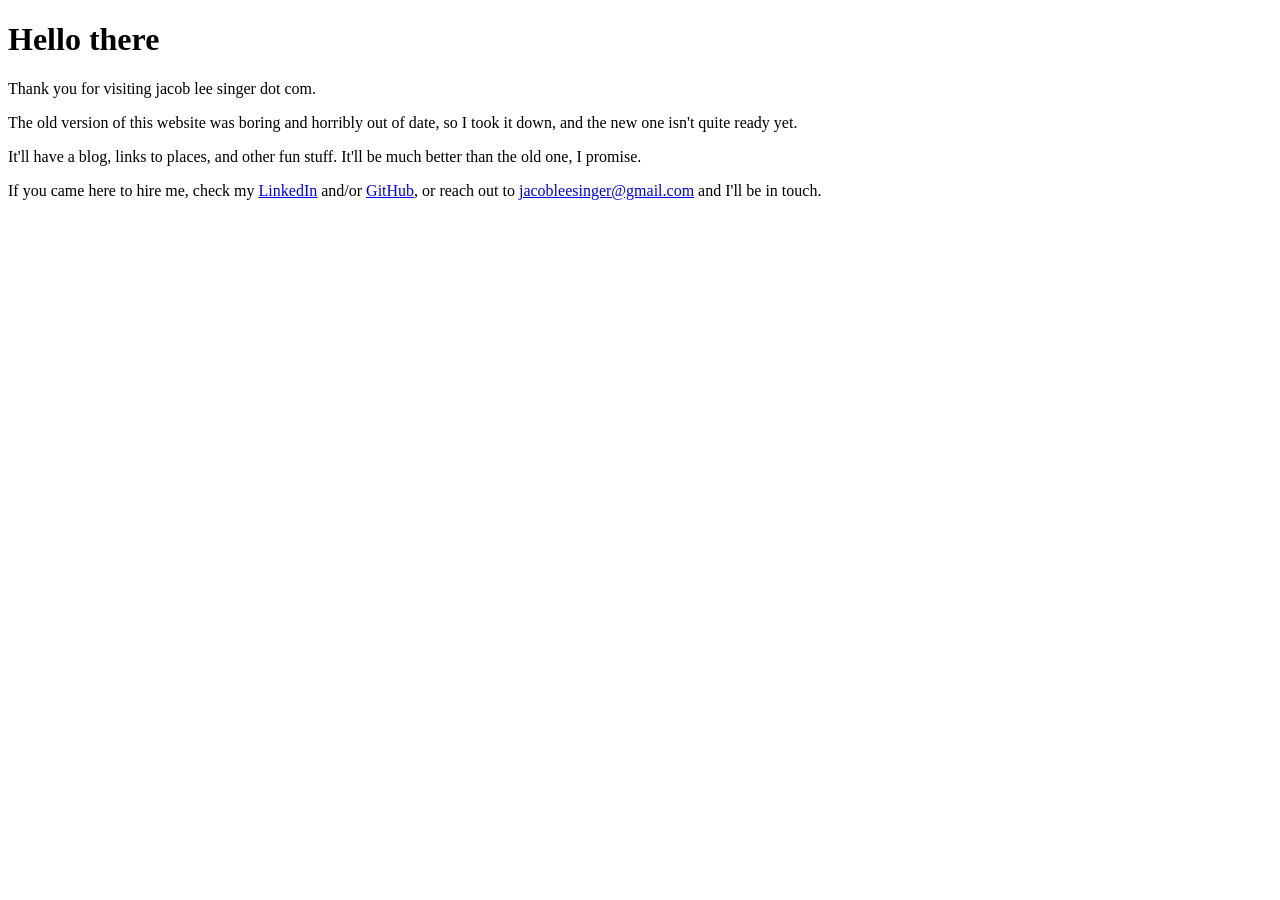
<file: index.html>
<!DOCTYPE html>
<html lang="en">
  <head>
    <title>jacobleesinger</title>
  </head>
  <body>
    <h1>Hello there</h1>
    <p>Thank you for visiting jacob lee singer dot com.</p>
    <p>The old version of this website was boring and horribly out of date, so I took it down, and the new one isn't quite ready yet.</p>
    <p>It'll have a blog, links to places, and other fun stuff. It'll be much better than the old one, I promise.</p>
    <p>If you came here to hire me, check my <a href="https://linkedin.com/in/jacobleesinger">LinkedIn</a> and/or <a href="https://github.com/jacobleesinger">GitHub</a>, or reach out to <a href="mailto:jacobleesinger@gmail.com">jacobleesinger@gmail.com</a> and I'll be in touch.</p>
</html>
</file>
